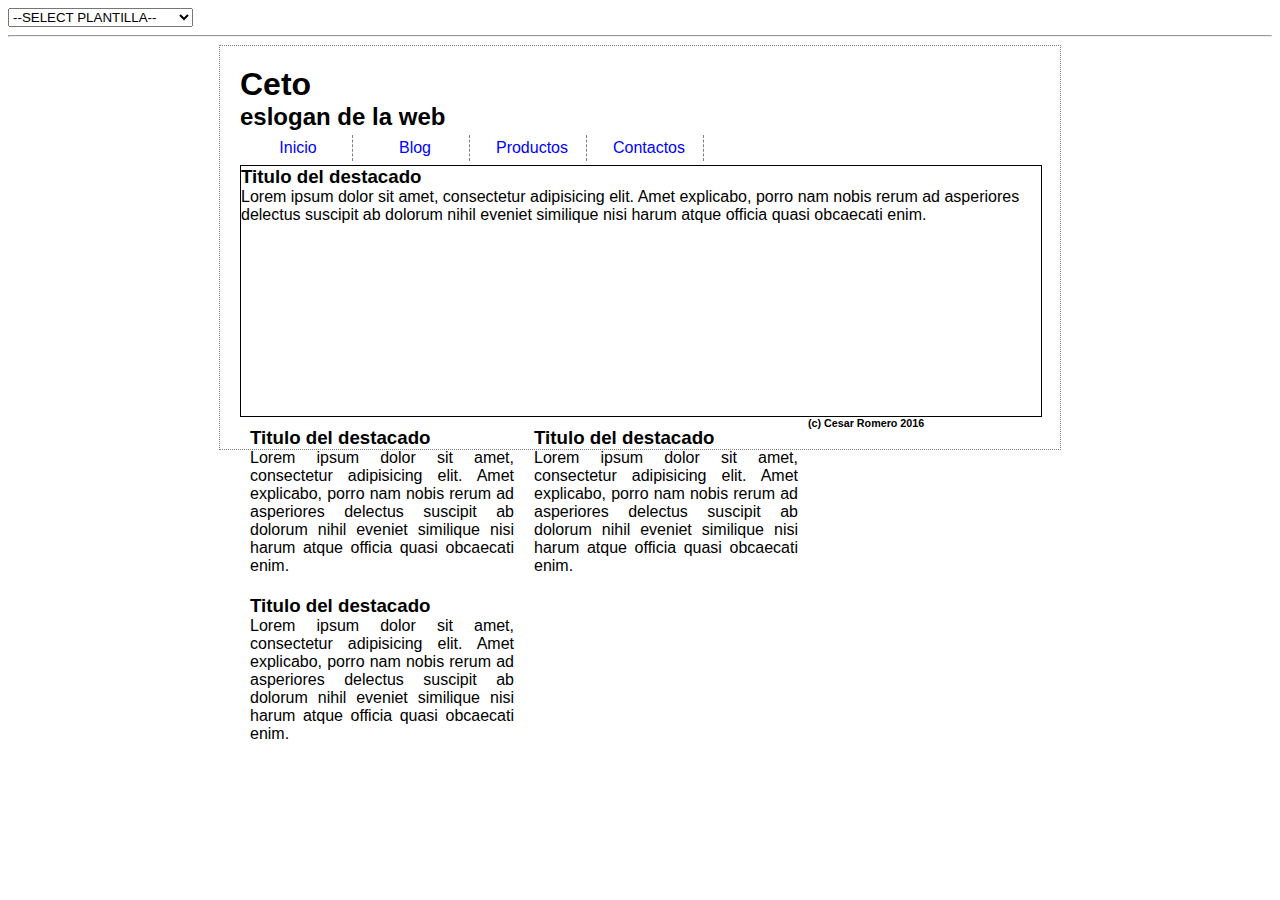
<file: index.html>
<!DOCTYPE html>
<html>
<head>
	<meta charset="utf-8">
	<meta http-equiv="X-UA-Compatible" content="IE=edge">
	<title></title>
	<link rel="stylesheet" href="css/base.css" type="text/css">
	<script type="text/javascript" src="js/jquery.js"></script>
	<script type="text/javascript">
	$(document).ready(inicio) 
		function inicio() {
			$("select").change(cambiacss);
			 }
		function cambiacss() {
			var plantilla =$("select").val();
			$("plantilla").html('<link rel="stylesheet" href="css/'+plantilla+'.css" type="text/css">'); 	  
			 }	 
	
	</script>
	<plantilla>
<link rel="stylesheet" href="css/pc1.css" type="text/css">

	</plantilla>

</head>
<body>
<select name="plantilla" id="">
	<option value="">--SELECT PLANTILLA--</option>
	<option value="pc1">Plantilla para PC</option>
	<option value="pchd">Plantilla alta calidad</option>
	<option value="movil">Plantilla para telefono movil</option>
	<option value="tablet">Plantilla para tablet digital</option>

</select>
<hr>
	<div id="contenedor">
		<header>
			<div id="titulo">
				<div id="logo">
				</div>
				<h1>Ceto</h1>
				<h2>eslogan de la web</h2>
			</div>
			<nav>
				<ul>
					<li>
						<a href="index.html">Inicio</a>
					</li>
					<li>
						<a href="blog.html">Blog</a>
					</li>
					<li>
						<a href="productos.html">Productos</a>
					</li>
					<li>
						<a href="contactos.html">Contactos</a>
					</li>
				</ul>
			</nav>
			<div style="clear:both;"></div>
		</header>
		<section>

			<div id="banner">
			<h3>Titulo del destacado</h3>
			<p>Lorem ipsum dolor sit amet, consectetur adipisicing elit. Amet explicabo, porro nam nobis rerum ad asperiores delectus suscipit ab dolorum nihil eveniet similique nisi harum atque officia quasi obcaecati enim.</p>
			</div>
			<article>
			<div id="contienearticulo">
			<div class="imagendestavado" id="img1"></div>
				<h3>Titulo del destacado</h3>
			<p>Lorem ipsum dolor sit amet, consectetur adipisicing elit. Amet explicabo, porro nam nobis rerum ad asperiores delectus suscipit ab dolorum nihil eveniet similique nisi harum atque officia quasi obcaecati enim.</p>
			<div>
			</article>
			<article>
			<div id="contienearticulo">
			<div class="imagendestavado" id="img1"></div>
				<h3>Titulo del destacado</h3>
			<p>Lorem ipsum dolor sit amet, consectetur adipisicing elit. Amet explicabo, porro nam nobis rerum ad asperiores delectus suscipit ab dolorum nihil eveniet similique nisi harum atque officia quasi obcaecati enim.</p>
			<div>
			</article>
			<article>
			<div id="contienearticulo">
			<div class="imagendestavado" id="img1"></div>
				<h3>Titulo del destacado</h3>
			<p>Lorem ipsum dolor sit amet, consectetur adipisicing elit. Amet explicabo, porro nam nobis rerum ad asperiores delectus suscipit ab dolorum nihil eveniet similique nisi harum atque officia quasi obcaecati enim.</p>
			<div>
			</article>
		</section>
		<footer>
			<h6>(c) Cesar Romero 2016</h6>
		</footer>
	</div>
</body>
</html>
</file>
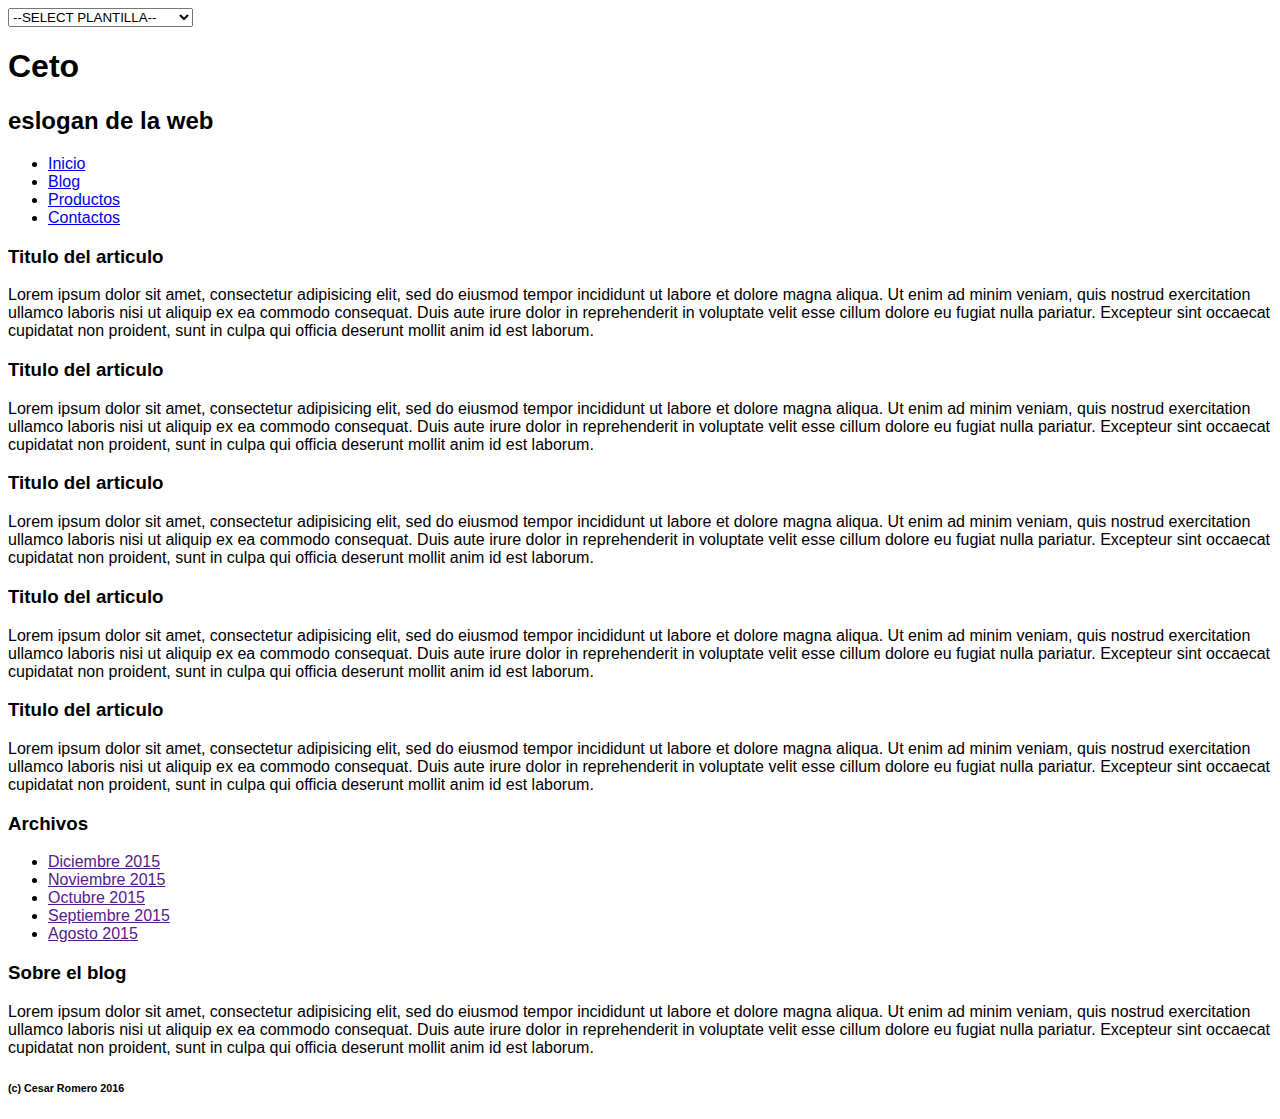
<file: blog.html>
<!DOCTYPE html>
<html>
<head>
	<meta charset="utf-8">
	<meta http-equiv="X-UA-Compatible" content="IE=edge">
	<title></title>
	<link rel="stylesheet" href="css/base.css" type="text/css">
	<script type="text/javascript" src="js/jquery.js"></script>
	<script type="text/javascript">
	$(document).ready(inicio) 
		function inicio() {
			$("select").change(cambiacss);
			 }
		function cambiacss() {
			var plantilla =$("select").val();
			$("plantilla").html('<link rel="stylesheet" href="css/'+plantilla+'.css" type="text/css">'); 	  
			 }	 
	
	</script>
	<plantilla>

	
	</plantilla>

</head>
<body>
<select name="plantilla" id="">
	<option value="">--SELECT PLANTILLA--</option>
	<option value="pc1">Plantilla para PC</option>
	<option value="pchd">Plantilla alta calidad</option>
	<option value="movil">Plantilla para telefono movil</option>
	<option value="tablet">Plantilla para tablet digital</option>

</select>
	<div id="contenedor">
		<header>
			<div id="titulo">
				<div id="logo">
				</div>
				<h1>Ceto</h1>
				<h2>eslogan de la web</h2>
			</div>
			<nav>
				<ul>
					<li>
						<a href="index.html">Inicio</a>
					</li>
					<li>
						<a href="blog.html">Blog</a>
					</li>
					<li>
						<a href="productos.html">Productos</a>
					</li>
					<li>
						<a href="contactos.html">Contactos</a>
					</li>
				</ul>
			</nav>
		</header>
		<section>
			<div id="articulos">
			<article>
				<h3>Titulo del articulo</h3>
				<p>Lorem ipsum dolor sit amet, consectetur adipisicing elit, sed do eiusmod
				tempor incididunt ut labore et dolore magna aliqua. Ut enim ad minim veniam,
				quis nostrud exercitation ullamco laboris nisi ut aliquip ex ea commodo
				consequat. Duis aute irure dolor in reprehenderit in voluptate velit esse
				cillum dolore eu fugiat nulla pariatur. Excepteur sint occaecat cupidatat non
				proident, sunt in culpa qui officia deserunt mollit anim id est laborum.</p>
				<div class="imagenarticuloblog"></div>
			</article>
			<h3>Titulo del articulo</h3>
				<p>Lorem ipsum dolor sit amet, consectetur adipisicing elit, sed do eiusmod
				tempor incididunt ut labore et dolore magna aliqua. Ut enim ad minim veniam,
				quis nostrud exercitation ullamco laboris nisi ut aliquip ex ea commodo
				consequat. Duis aute irure dolor in reprehenderit in voluptate velit esse
				cillum dolore eu fugiat nulla pariatur. Excepteur sint occaecat cupidatat non
				proident, sunt in culpa qui officia deserunt mollit anim id est laborum.</p>
				<div class="imagenarticuloblog"></div>
			</article>
				
				<h3>Titulo del articulo</h3>
				<p>Lorem ipsum dolor sit amet, consectetur adipisicing elit, sed do eiusmod
				tempor incididunt ut labore et dolore magna aliqua. Ut enim ad minim veniam,
				quis nostrud exercitation ullamco laboris nisi ut aliquip ex ea commodo
				consequat. Duis aute irure dolor in reprehenderit in voluptate velit esse
				cillum dolore eu fugiat nulla pariatur. Excepteur sint occaecat cupidatat non
				proident, sunt in culpa qui officia deserunt mollit anim id est laborum.</p>
				<div class="imagenarticuloblog"></div>
			</article>
				<h3>Titulo del articulo</h3>
				<p>Lorem ipsum dolor sit amet, consectetur adipisicing elit, sed do eiusmod
				tempor incididunt ut labore et dolore magna aliqua. Ut enim ad minim veniam,
				quis nostrud exercitation ullamco laboris nisi ut aliquip ex ea commodo
				consequat. Duis aute irure dolor in reprehenderit in voluptate velit esse
				cillum dolore eu fugiat nulla pariatur. Excepteur sint occaecat cupidatat non
				proident, sunt in culpa qui officia deserunt mollit anim id est laborum.</p>
				<div class="imagenarticuloblog"></div>
			</article>
				<h3>Titulo del articulo</h3>
				<p>Lorem ipsum dolor sit amet, consectetur adipisicing elit, sed do eiusmod
				tempor incididunt ut labore et dolore magna aliqua. Ut enim ad minim veniam,
				quis nostrud exercitation ullamco laboris nisi ut aliquip ex ea commodo
				consequat. Duis aute irure dolor in reprehenderit in voluptate velit esse
				cillum dolore eu fugiat nulla pariatur. Excepteur sint occaecat cupidatat non
				proident, sunt in culpa qui officia deserunt mollit anim id est laborum.</p>
				<div class="imagenarticuloblog"></div>
			</article>
				
			</div>
			<aside>
				<div id="archivo">
				<h3>Archivos</h3>
					<ul>
						<li><a href="">Diciembre 2015</a></li>
					
				
						<li><a href="">Noviembre 2015</a></li>
					
				
						<li><a href="">Octubre 2015</a></li>
					
				
						<li><a href="">Septiembre 2015</a></li>
					
				
						<li><a href="">Agosto 2015</a></li>
					</ul>
				</div>
				<div id="sobre">
				<h3>Sobre el blog</h3>
					<p>Lorem ipsum dolor sit amet, consectetur adipisicing elit, sed do eiusmod
				tempor incididunt ut labore et dolore magna aliqua. Ut enim ad minim veniam,
				quis nostrud exercitation ullamco laboris nisi ut aliquip ex ea commodo
				consequat. Duis aute irure dolor in reprehenderit in voluptate velit esse
				cillum dolore eu fugiat nulla pariatur. Excepteur sint occaecat cupidatat non
				proident, sunt in culpa qui officia deserunt mollit anim id est laborum.</p>
				</div>
			</aside>
		</section>
		<footer>
			<h6>(c) Cesar Romero 2016</h6>
		</footer>
	</div>
</body>
</html>
</file>
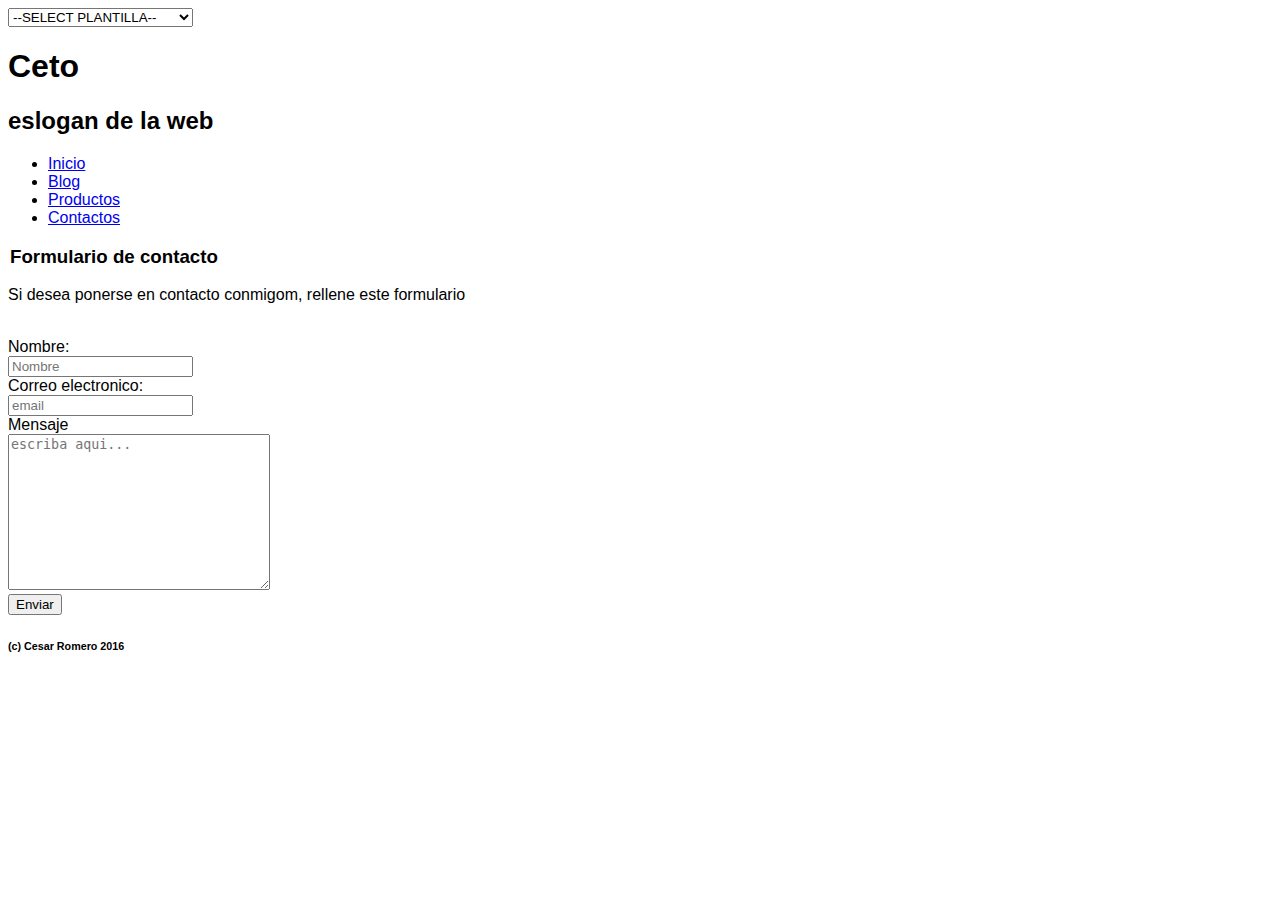
<file: contactos.html>
<!DOCTYPE html>
<html>
<head>
	<meta charset="utf-8">
	<meta http-equiv="X-UA-Compatible" content="IE=edge">
	<title></title>
	<link rel="stylesheet" href="css/base.css" type="text/css">
	<script type="text/javascript" src="js/jquery.js"></script>
	<script type="text/javascript">
	$(document).ready(inicio) 
		function inicio() {
			$("select").change(cambiacss);
			 }
		function cambiacss() {
			var plantilla =$("select").val();
			$("plantilla").html('<link rel="stylesheet" href="css/'+plantilla+'.css" type="text/css">'); 	  
			 }	 
	
	</script>
	<plantilla>

	
	</plantilla>

</head>
<body>
<select name="plantilla" id="">
	<option value="">--SELECT PLANTILLA--</option>
	<option value="pc1">Plantilla para PC</option>
	<option value="pchd">Plantilla alta calidad</option>
	<option value="movil">Plantilla para telefono movil</option>
	<option value="tablet">Plantilla para tablet digital</option>

</select>
	<div id="contenedor">
		<header>
			<div id="titulo">
				<div id="logo">
				</div>
				<h1>Ceto</h1>
				<h2>eslogan de la web</h2>
			</div>
			<nav>
				<ul>
					<li>
						<a href="index.html">Inicio</a>
					</li>
					<li>
						<a href="blog.html">Blog</a>
					</li>
					<li>
						<a href="productos.html">Productos</a>
					</li>
					<li>
						<a href="contactos.html">Contactos</a>
					</li>
				</ul>
			</nav>
		</header>
		<section>
			<form action="procesaformulario.php" method="POST" role="form">
				<legend><h3>Formulario de contacto</h3></legend>
				<p>Si desea ponerse en contacto conmigom, rellene este formulario</p>
				<br>
			
			
					<div class="formlyeenda">Nombre: </div>
					<input type="text" name="nombre" placeholder="Nombre">
					<div class="formlyeenda">Correo electronico: </div>
					<input type="text" name="email" placeholder="email">
					<div class="formlyeenda">Mensaje </div>
					<textarea name="mensaje"  cols="30" rows="10" placeholder="escriba aqui..."></textarea>
<br>
				<button type="submit" class="btn btn-primary">Enviar</button>
			</form>
		</section>
		<footer>
			<h6>(c) Cesar Romero 2016</h6>
		</footer>
	</div>
</body>
</html>
</file>
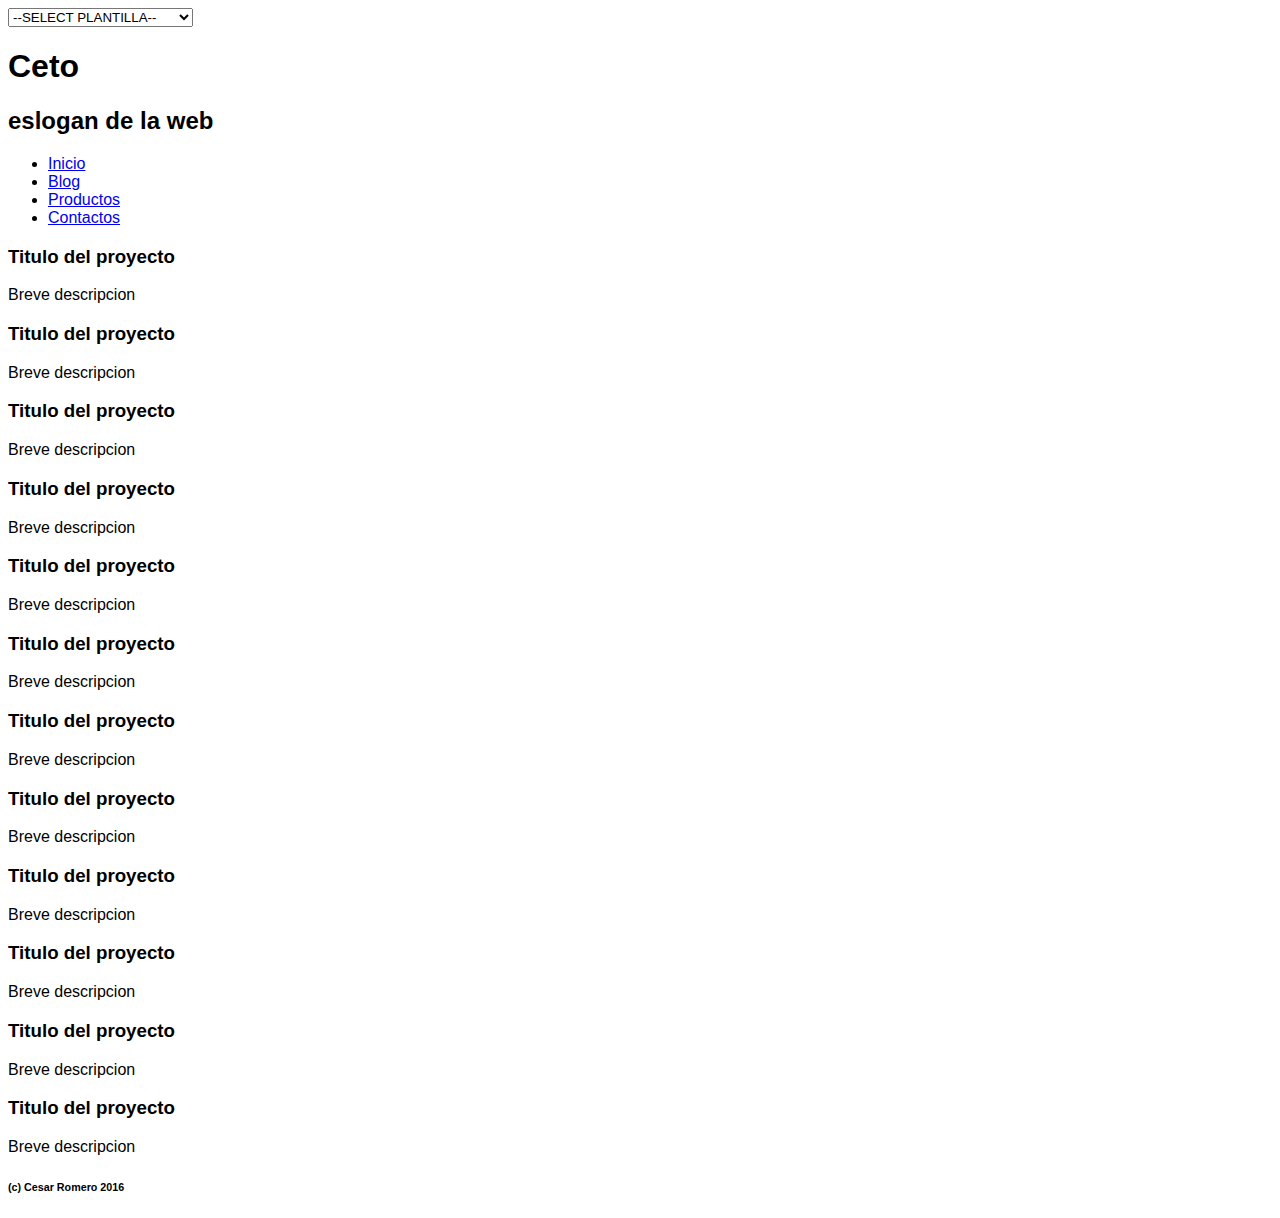
<file: productos.html>
<!DOCTYPE html>
<html>
<head>
	<meta charset="utf-8">
	<meta http-equiv="X-UA-Compatible" content="IE=edge">
	<title></title>
	<link rel="stylesheet" href="css/base.css" type="text/css">
	<script type="text/javascript" src="js/jquery.js"></script>
	<script type="text/javascript">
	$(document).ready(inicio) 
		function inicio() {
			$("select").change(cambiacss);
			 }
		function cambiacss() {
			var plantilla =$("select").val();
			$("plantilla").html('<link rel="stylesheet" href="css/'+plantilla+'.css" type="text/css">'); 	  
			 }	 
	
	</script>
	<plantilla>

	
	</plantilla>

</head>
<body>
<select name="plantilla" id="">
	<option value="">--SELECT PLANTILLA--</option>
	<option value="pc1">Plantilla para PC</option>
	<option value="pchd">Plantilla alta calidad</option>
	<option value="movil">Plantilla para telefono movil</option>
	<option value="tablet">Plantilla para tablet digital</option>

</select>
	<div id="contenedor">
		<header>
			<div id="titulo">
				<div id="logo">
				</div>
				<h1>Ceto</h1>
				<h2>eslogan de la web</h2>
			</div>
			<nav>
				<ul>
					<li>
						<a href="index.html">Inicio</a>
					</li>
					<li>
						<a href="blog.html">Blog</a>
					</li>
					<li>
						<a href="productos.html">Productos</a>
					</li>
					<li>
						<a href="contactos.html">Contactos</a>
					</li>
				</ul>
			</nav>
		</header>
		<section>
			<article class="artportafolio" id="porta1">
				<h3>Titulo del proyecto</h3>
				<p>Breve descripcion</p>
				<div id="imagen"></div>

			</article>
			<article class="artportafolio" id="porta2">
				<h3>Titulo del proyecto</h3>
				<p>Breve descripcion</p>
				<div id="imagen"></div>

			</article>
			<article class="artportafolio" id="porta3">
				<h3>Titulo del proyecto</h3>
				<p>Breve descripcion</p>
				<div id="imagen"></div>

			</article>
			<article class="artportafolio" id="porta4">
				<h3>Titulo del proyecto</h3>
				<p>Breve descripcion</p>
				<div id="imagen"></div>
			</article>
				<article class="artportafolio" id="porta5">
				<h3>Titulo del proyecto</h3>
				<p>Breve descripcion</p>
				<div id="imagen"></div>

			</article>
			<article class="artportafolio" id="porta6">
				<h3>Titulo del proyecto</h3>
				<p>Breve descripcion</p>
				<div id="imagen"></div>

			</article>
			<article class="artportafolio" id="porta7">
				<h3>Titulo del proyecto</h3>
				<p>Breve descripcion</p>
				<div id="imagen"></div>

			</article>
			<article class="artportafolio" id="porta8">
				<h3>Titulo del proyecto</h3>
				<p>Breve descripcion</p>
				<div id="imagen"></div>
			</article>
					<article class="artportafolio" id="porta9">
				<h3>Titulo del proyecto</h3>
				<p>Breve descripcion</p>
				<div id="imagen"></div>

			</article>
			<article class="artportafolio" id="porta10">
				<h3>Titulo del proyecto</h3>
				<p>Breve descripcion</p>
				<div id="imagen"></div>

			</article>
			<article class="artportafolio" id="porta11">
				<h3>Titulo del proyecto</h3>
				<p>Breve descripcion</p>
				<div id="imagen"></div>

			</article> 
			<article class="artportafolio" id="porta12">
				<h3>Titulo del proyecto</h3>
				<p>Breve descripcion</p>
				<div id="imagen"></div>
			</article>


		</section>
		<footer>
			<h6>(c) Cesar Romero 2016</h6>
		</footer>
	</div>
</body>
</html>
</file>
<file: css/base.css>
body{
	font-family: arial;
}
</file>
<file: css/pc1.css>
body{
	
}
#contenedor{
	border: 1px dotted grey;
	width: 800px;
	margin: auto;
	padding: 20px;
}

h1,h2,h3,h4,h5,h6,p{
	margin: 0px;padding: 0px;

}

ul{
	list-style-type: none;
	padding: 0px;
	margin: 0px;
	text-align: center;
}

nav ul li{
	float: left;
	padding: 4px;
	margin: 4px;
	border-right:1px dashed grey ;
	text-align: center;
	width: 100px;
}
nav ul li a{
	text-decoration: none;
	color: blue;
	text-align: center;

}

#banner{
	width: 100%;
	height: 250px;
	border: 1px solid black;
}

article{
	width: 33%;
	text-align: justify;
	float: left;
	padding: 10px;
	

}
</file>
